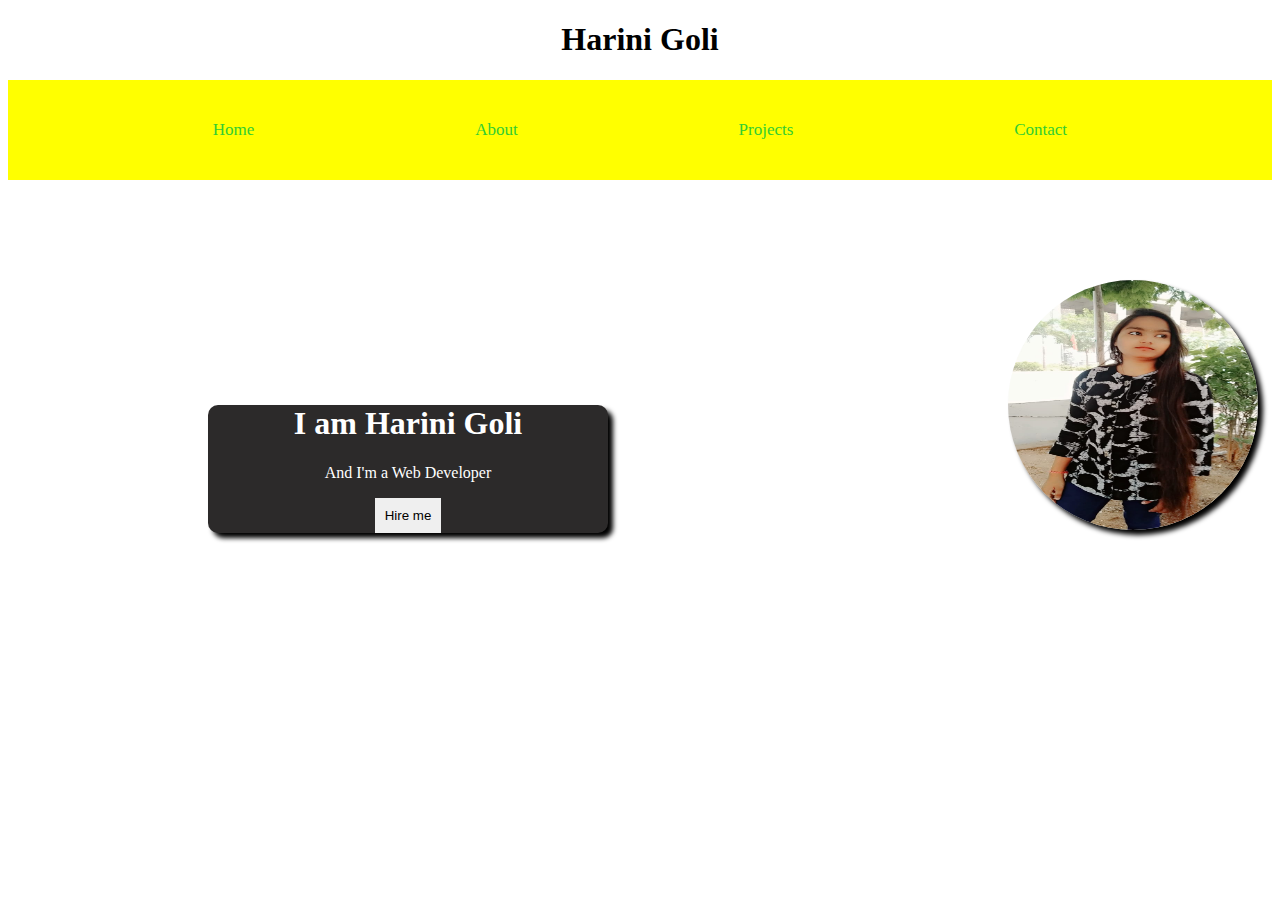
<file: index.html>
<!DOCTYPE html>
<html lang="en">
<head>
    <meta charset="UTF-8">
    <meta name="viewport" content="width=device-width, initial-scale=1.0">
    <title>personal portfolio website</title>
    <link rel="stylesheet" href="portfolio.css">
</head>
<body>
    <header>
    <center><h1>Harini Goli</h1></center>
    <div class="container">
    <a class="active" href="#home">Home</a>
    <a href="./about.html">About</a>
    <a href="./projects.html">Projects</a>
    <a href="./contact.html">Contact</a>
    </div>
</header>
<div class="portfolio-image">
    <img src="./IMG-20240212-WA0004.jpg" alt="">
    <div class="portfolio-text">
        <h1>I am Harini Goli</h1>
        <p>And I'm a Web Developer</p>
        <button>Hire me</button>
    </div>
    </div>
   

    
</body>
</html>
</file>
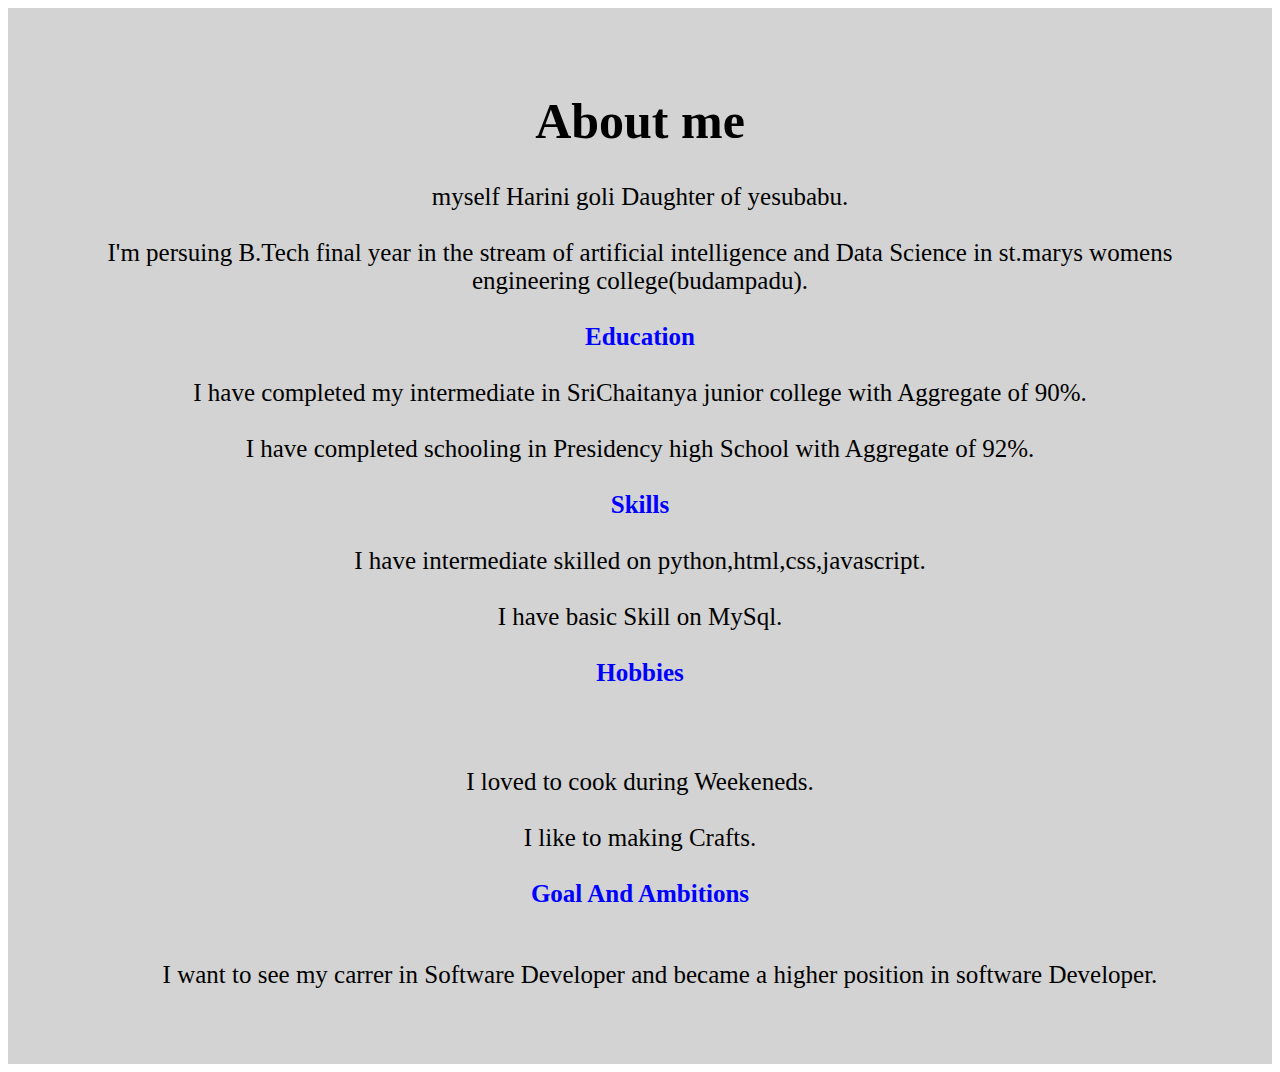
<file: about.html>
<!DOCTYPE html>
<html lang="en">
<head>
    <meta charset="UTF-8">
    <meta name="viewport" content="width=device-width, initial-scale=1.0">
    <title>Document</title>
    <link rel="stylesheet" href="./portfolio.css">
</head>
<body>
    <div class="about-section">
        <h1>About me</h1>
        <p>myself Harini goli Daughter of yesubabu.<br><br>
            I'm persuing B.Tech final year in the stream of artificial intelligence and Data Science in st.marys womens engineering college(budampadu).<br><br>

          <b> <span>Education</span></b><br><br>

            I have completed my intermediate in SriChaitanya junior college with Aggregate of 90%.<br><br>
            I have completed schooling in Presidency high School with Aggregate of 92%.<br><br>
            
           <b><span> Skills </span></b><br><br>

            I have intermediate skilled on python,html,css,javascript.<br><br>
            I have basic Skill on MySql.<br><br>

            <b><span>Hobbies</span></p></b><br><br>
            I loved to cook during Weekeneds.<br><br>
            I like to making Crafts.<br><br>

           <b><span> Goal And Ambitions</span></b><br><br>
        <ul>
           I want to see my carrer in Software Developer and became a higher position in software Developer.

             
          
        </ul>



        </p>
    </div>
</body>
</html>
</file>
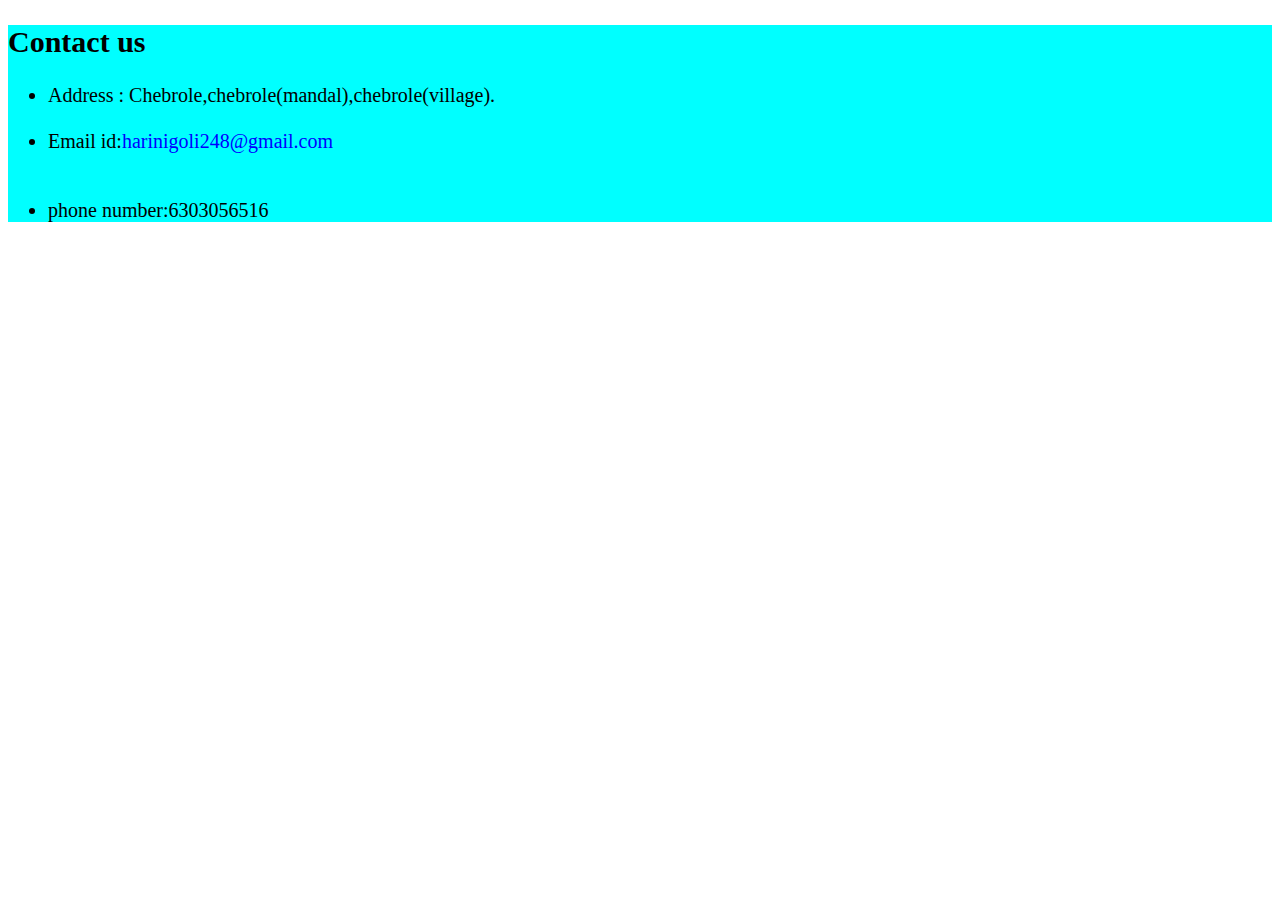
<file: contact.html>
<!DOCTYPE html>
<html lang="en">
<head>
    <meta charset="UTF-8">
    <meta name="viewport" content="width=device-width, initial-scale=1.0">
    <title>contact</title>
    <link rel="stylesheet" href="portfolio.css">
</head>
<body>
    <div class="contact-section">
        <h2>Contact us</h2>
       <ul>
            <li>
               Address : Chebrole,chebrole(mandal),chebrole(village).<br><br></li>
                <li>Email id:<span>harinigoli248@gmail.com</span></li><br><br>
                <li>phone number:6303056516</li>
        </ul>
        
    </div>
    
</body>
</html>
</file>
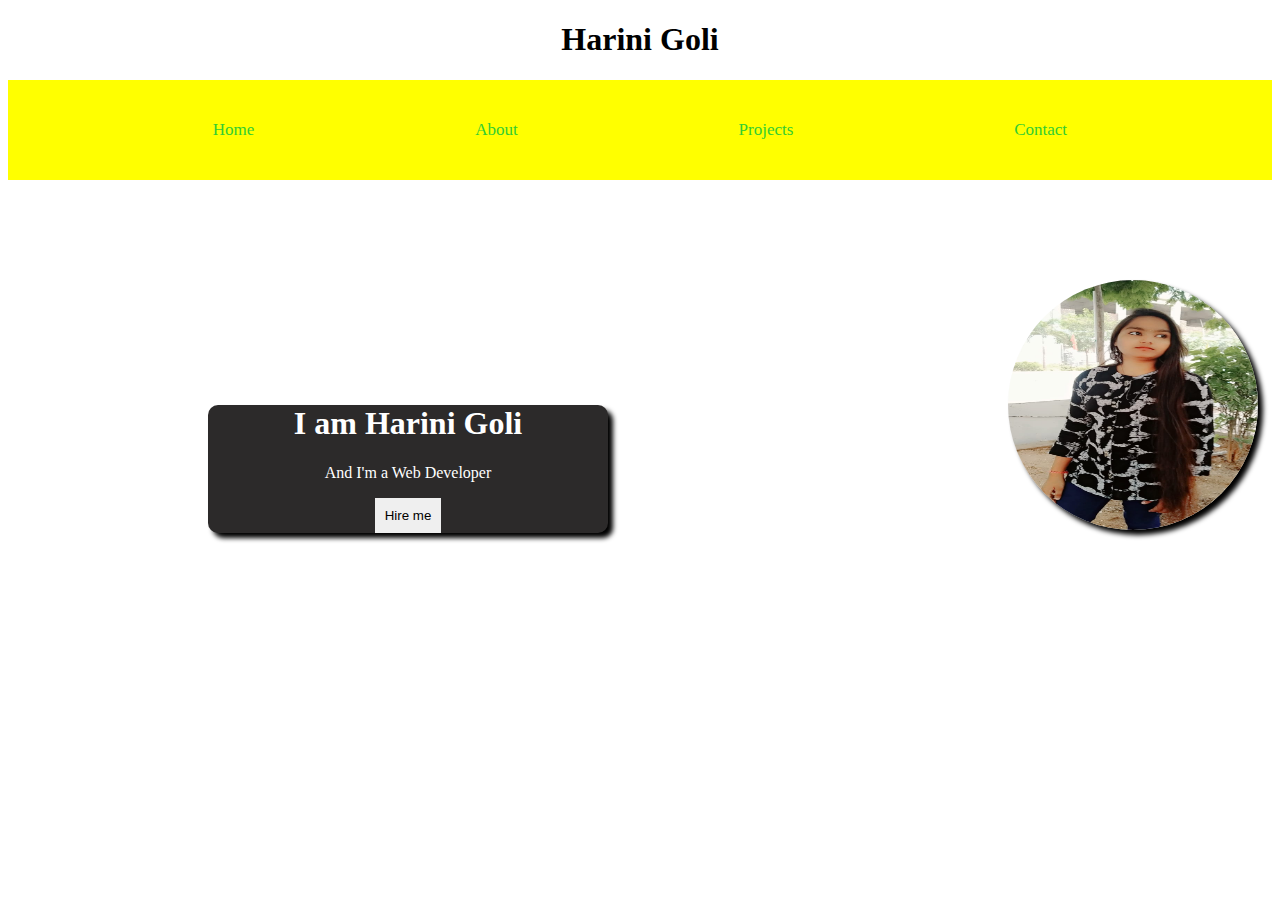
<file: portfolio.html>
<!DOCTYPE html>
<html lang="en">
<head>
    <meta charset="UTF-8">
    <meta name="viewport" content="width=device-width, initial-scale=1.0">
    <title>personal portfolio website</title>
    <link rel="stylesheet" href="portfolio.css">
</head>
<body>
    <header>
    <center><h1>Harini Goli</h1></center>
    <div class="container">
    <a class="active" href="#home">Home</a>
    <a href="./about.html">About</a>
    <a href="./projects.html">Projects</a>
    <a href="./contact.html">Contact</a>
    </div>
</header>
<div class="portfolio-image">
    <img src="./IMG-20240212-WA0004.jpg" alt="">
    <div class="portfolio-text">
        <h1>I am Harini Goli</h1>
        <p>And I'm a Web Developer</p>
        <button>Hire me</button>
    </div>
    </div>
   

    
</body>
</html>
</file>
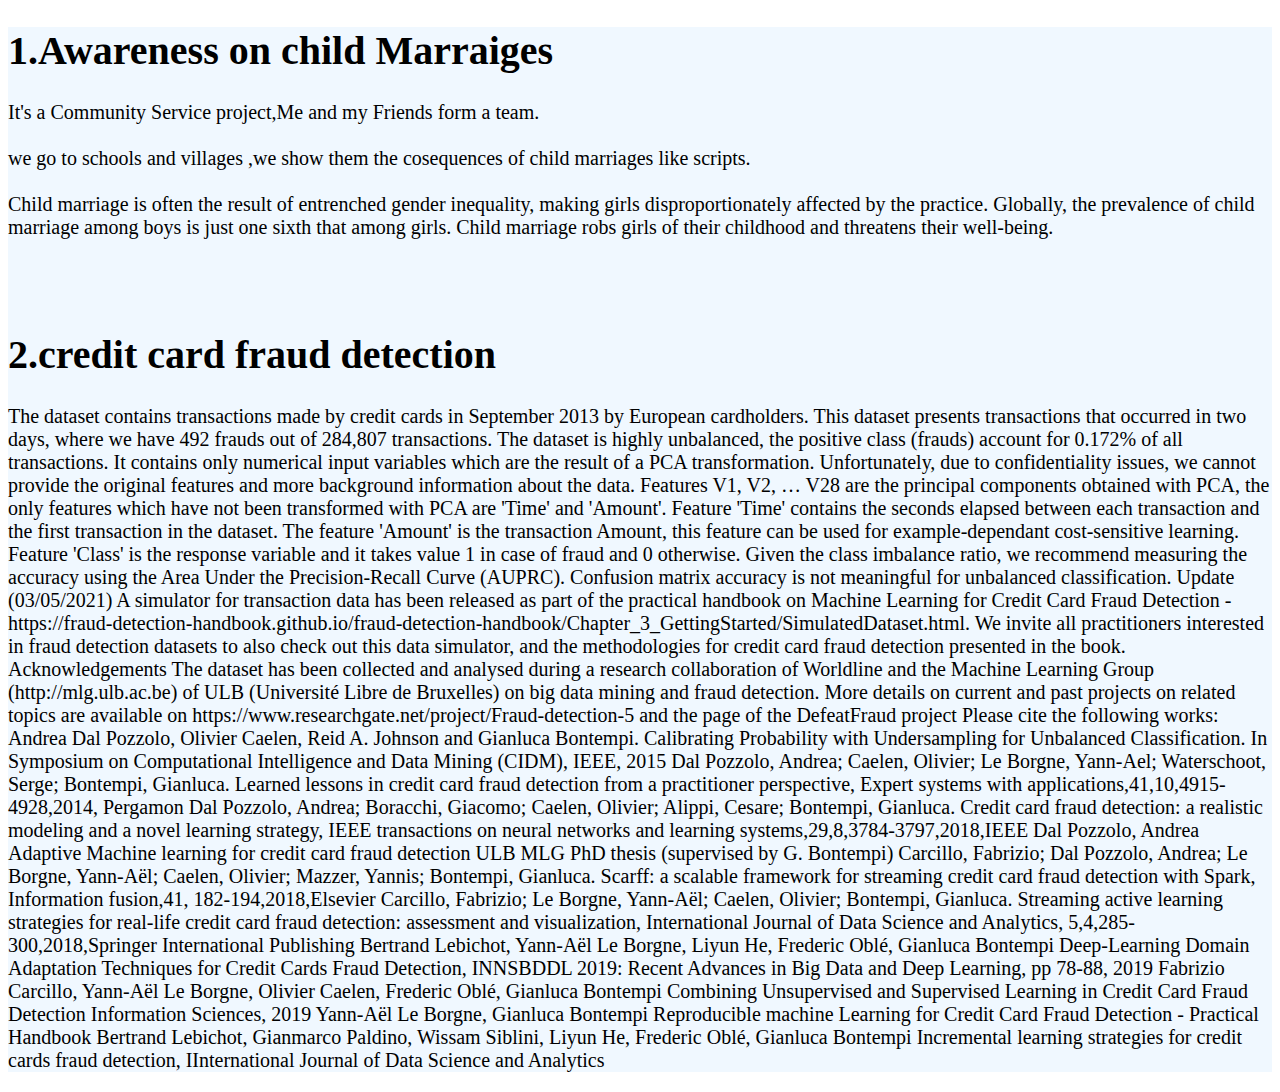
<file: projects.html>
<!DOCTYPE html>
<html lang="en">
<head>
    <meta charset="UTF-8">
    <meta name="viewport" content="width=device-width, initial-scale=1.0">
    <title>Document</title>
    <link rel="stylesheet" href="portfolio.css">
</head>
<body>
    <div class="project-section">
        <h1>1.Awareness on child Marraiges</h1>
        <p>  It's a Community Service project,Me and my Friends form a team.<br><br>
            we go to schools and villages ,we show them the cosequences of child marriages like scripts.<br><br>
         Child marriage is often the result of entrenched gender inequality, making girls disproportionately affected by the practice. Globally, the prevalence of child marriage among boys is just one sixth that among girls. Child marriage robs girls of their childhood and threatens their well-being.</p><br><br>
        <h1>2.credit card fraud detection</h1>
        <p>The dataset contains transactions made by credit cards in September 2013 by European cardholders.
            This dataset presents transactions that occurred in two days, where we have 492 frauds out of 284,807 transactions. The dataset is highly unbalanced, the positive class (frauds) account for 0.172% of all transactions.
            
            It contains only numerical input variables which are the result of a PCA transformation. Unfortunately, due to confidentiality issues, we cannot provide the original features and more background information about the data. Features V1, V2, … V28 are the principal components obtained with PCA, the only features which have not been transformed with PCA are 'Time' and 'Amount'. Feature 'Time' contains the seconds elapsed between each transaction and the first transaction in the dataset. The feature 'Amount' is the transaction Amount, this feature can be used for example-dependant cost-sensitive learning. Feature 'Class' is the response variable and it takes value 1 in case of fraud and 0 otherwise.
            
            Given the class imbalance ratio, we recommend measuring the accuracy using the Area Under the Precision-Recall Curve (AUPRC). Confusion matrix accuracy is not meaningful for unbalanced classification.
            
            Update (03/05/2021)
            A simulator for transaction data has been released as part of the practical handbook on Machine Learning for Credit Card Fraud Detection - https://fraud-detection-handbook.github.io/fraud-detection-handbook/Chapter_3_GettingStarted/SimulatedDataset.html. We invite all practitioners interested in fraud detection datasets to also check out this data simulator, and the methodologies for credit card fraud detection presented in the book.
            
            Acknowledgements
            The dataset has been collected and analysed during a research collaboration of Worldline and the Machine Learning Group (http://mlg.ulb.ac.be) of ULB (Université Libre de Bruxelles) on big data mining and fraud detection.
            More details on current and past projects on related topics are available on https://www.researchgate.net/project/Fraud-detection-5 and the page of the DefeatFraud project
            
            Please cite the following works:
            
            Andrea Dal Pozzolo, Olivier Caelen, Reid A. Johnson and Gianluca Bontempi. Calibrating Probability with Undersampling for Unbalanced Classification. In Symposium on Computational Intelligence and Data Mining (CIDM), IEEE, 2015
            
            Dal Pozzolo, Andrea; Caelen, Olivier; Le Borgne, Yann-Ael; Waterschoot, Serge; Bontempi, Gianluca. Learned lessons in credit card fraud detection from a practitioner perspective, Expert systems with applications,41,10,4915-4928,2014, Pergamon
            
            Dal Pozzolo, Andrea; Boracchi, Giacomo; Caelen, Olivier; Alippi, Cesare; Bontempi, Gianluca. Credit card fraud detection: a realistic modeling and a novel learning strategy, IEEE transactions on neural networks and learning systems,29,8,3784-3797,2018,IEEE
            
            Dal Pozzolo, Andrea Adaptive Machine learning for credit card fraud detection ULB MLG PhD thesis (supervised by G. Bontempi)
            
            Carcillo, Fabrizio; Dal Pozzolo, Andrea; Le Borgne, Yann-Aël; Caelen, Olivier; Mazzer, Yannis; Bontempi, Gianluca. Scarff: a scalable framework for streaming credit card fraud detection with Spark, Information fusion,41, 182-194,2018,Elsevier
            
            Carcillo, Fabrizio; Le Borgne, Yann-Aël; Caelen, Olivier; Bontempi, Gianluca. Streaming active learning strategies for real-life credit card fraud detection: assessment and visualization, International Journal of Data Science and Analytics, 5,4,285-300,2018,Springer International Publishing
            
            Bertrand Lebichot, Yann-Aël Le Borgne, Liyun He, Frederic Oblé, Gianluca Bontempi Deep-Learning Domain Adaptation Techniques for Credit Cards Fraud Detection, INNSBDDL 2019: Recent Advances in Big Data and Deep Learning, pp 78-88, 2019
            
            Fabrizio Carcillo, Yann-Aël Le Borgne, Olivier Caelen, Frederic Oblé, Gianluca Bontempi Combining Unsupervised and Supervised Learning in Credit Card Fraud Detection Information Sciences, 2019
            
            Yann-Aël Le Borgne, Gianluca Bontempi Reproducible machine Learning for Credit Card Fraud Detection - Practical Handbook
            
            Bertrand Lebichot, Gianmarco Paldino, Wissam Siblini, Liyun He, Frederic Oblé, Gianluca Bontempi Incremental learning strategies for credit cards fraud detection, IInternational Journal of Data Science and Analytics
            
            
            </p>
    </div>
    
</body>
</html>
</file>
<file: portfolio.css>
.container{
    background-color: yellow;
    overflow: hidden;
}
.container a{
    float: left;
    color: limegreen;
    text-align: center;
    padding: 13px 16px;
    text-decoration: none;
    font-size: 17px;
}
.container a:hover{
    background-color: blueviolet;
    color: beige;
    
}
.container{
    height: 100px;
    width: 100%;
    background-color: yellow;
    display: flex;
    justify-content: space-evenly;
    align-items: center;
}
.portfolio-image{
    
    height: 600px;
    width: 100%;
    background-position: center;
    background-repeat: no-repeat;
    background-size: cover;
    position: relative;
}
img{
    height: 250px;
    width: 250px;
    border-radius: 50%;
    position: relative;
    left: 1000px;
    top: 100px;
    box-shadow: 5px 5px 5px black;

}
.portfolio-text{
    width: 400px;
    text-align: center;
    position: relative;
    color:white;
    left: 200px;
    top: -50px;
    background-color: rgb(44, 42, 42);
    border-radius: 10px;
    box-shadow: 5px 5px 5px black;
}
.about-section{
    padding: 50px;
    text-align: center;
    background-color: beige;
    color: black;
}
.about-section{
    background-color: lightgrey;
    color: black;
    font-size: 25px;
}
span{
    color: blue;
}
.project-section{
    background-color: aliceblue;
    color: black;
    font-size: 20px;

}
.contact-section{
    background-color: aqua;
    color: black;
    font-size: 20px;
    
}
button{
    border:10px;
    padding:10px
}
</file>
